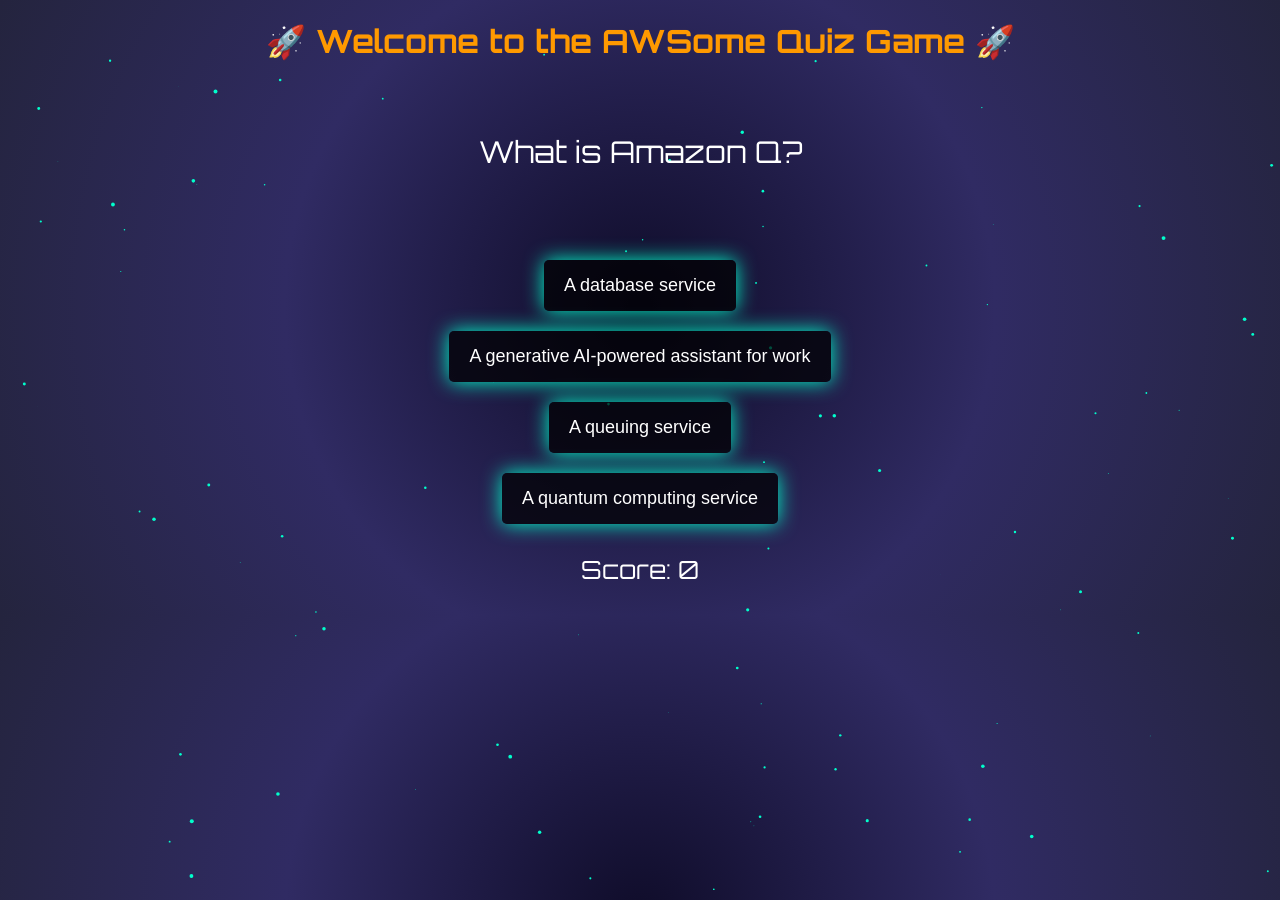
<file: index.html>
<!DOCTYPE html>
<html lang="en">
<head>
    <meta charset="UTF-8">
    <meta name="viewport" content="width=device-width, initial-scale=1.0">
    <title>AWSome Quiz</title>
    <link href="https://fonts.googleapis.com/css2?family=Orbitron&display=swap" rel="stylesheet">
    <link rel="stylesheet" href="style.css">
</head>
<body>
    <h1>🚀 Welcome to the AWSome Quiz Game 🚀</h1>
    <canvas id="background"></canvas>
    <div class="container">
        <div id="question">Loading...</div>
        <div id="answers"></div>
        <div id="score">Score: 0</div>
    </div>

    <div id="popup" class="popup"></div>
    <div id="results"></div>

    <script src="script.js"></script>
</body>
</html>
</file>
<file: style.css>
body {
    margin: 0;
    padding: 0;
    font-family: 'Orbitron', sans-serif;
    background: radial-gradient(circle, #0f0c29, #302b63, #24243e);
    color: #fff;
    overflow: hidden;
}

.container {
    text-align: center;
    padding-top: 50px;
}

h1 {
    text-align: center;
    color: #FF9900;
}

#question {
    font-size: 30px;
    margin-bottom: 90px;
}

.btn {
    display: block;
    margin: 20px auto;
    padding: 15px 20px;
    background-color: rgba(0, 0, 0, 0.7);
    border: none;
    border-radius: 5px;
    color: white;
    font-size: 18px;
    cursor: pointer;
    transition: background-color 0.3s;
    box-shadow: 0 0 20px #00ffcc;
}

.btn:hover {
    background-color: #FF9900;
}

#score {
    margin-top: 30px;
    font-size: 25px;
}

.popup {
    position: fixed;
    top: 85%;
    left: 50%;
    transform: translate(-50%, -50%);
    background-color: rgba(0, 0, 0, 0.8);
    padding: 20px 40px;
    border-radius: 10px;
    color: white;
    font-size: 24px;
    display: none;
    z-index: 10;
}

#results {
    margin-top: 30px;
    font-size: 20px;
    text-align: center;
    width: 60%;
    margin-left: auto;
    margin-right: auto;
}

canvas {
    position: fixed;
    top: 0;
    left: 0;
    width: 100%;
    height: 100%;
    z-index: -1;
}
</file>
